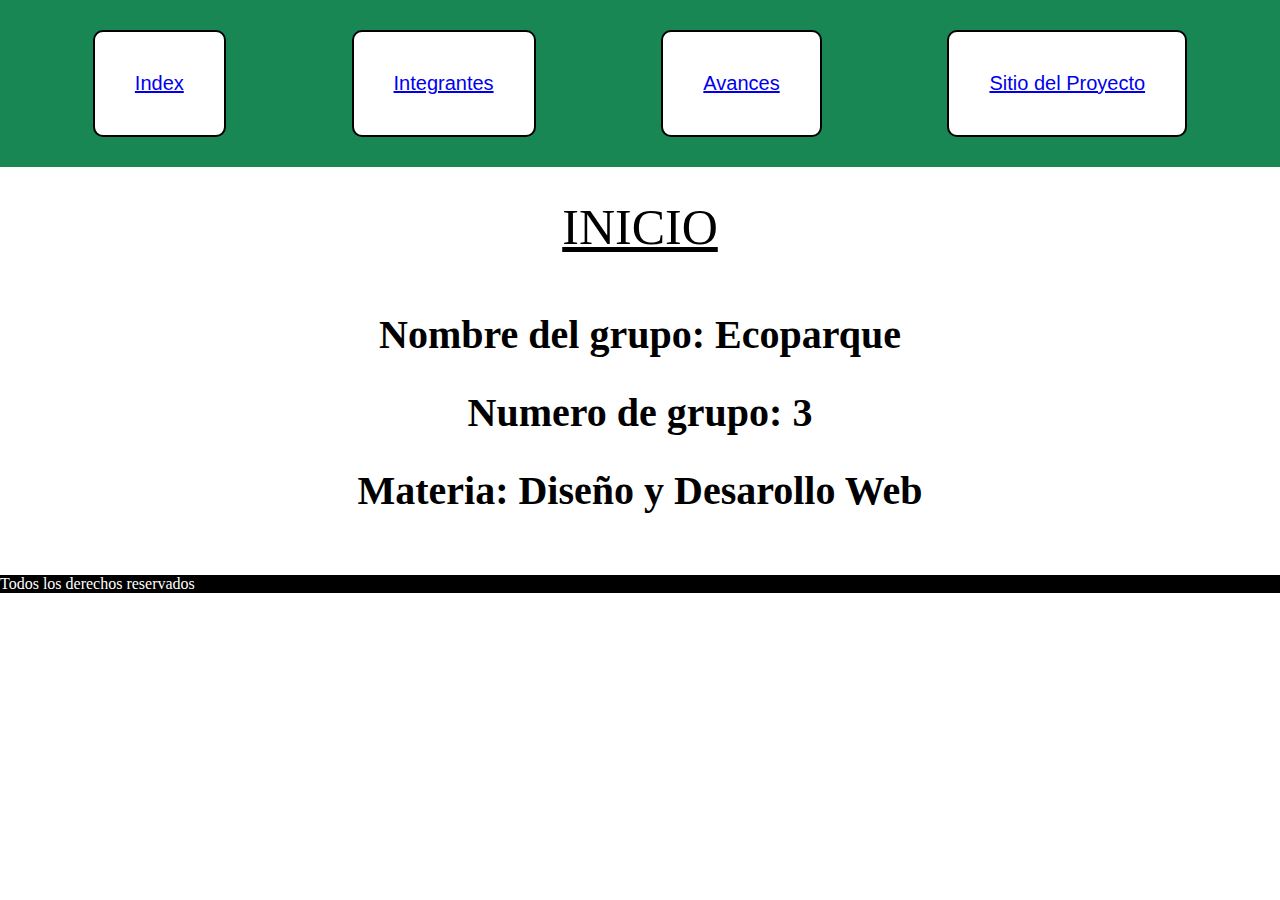
<file: grupo tomi/Sitio_del_grupo_V3/index.html>
<!DOCTYPE html>
<html lang="en">
<head>
    <meta charset="UTF-8">
    <meta http-equiv="X-UA-Compatible" content="IE=edge">
    <meta name="viewport" content="width=device-width, initial-scale=1.0">
    <link rel="stylesheet" href="estilos.css">
    <title>Curriculum vitae</title>
</head>
<body>
    <header>
        <nav class="navbar">
        <ul>
            <li class="textnav1"><a href="index.html"> Index </a></li>
            <li class="textnav2"><a href="CVs.html"> Integrantes </a></li>
            <li class="textnav3"><a href="avances.html"> Avances </a> </li>
            <li class="textnav4"><a href="proyecto.html"> Sitio del Proyecto </a></li>
        </ul>
        </nav>
       <div class="titulo"> <h1>INICIO</h1></div>
        
    </header>
    <main>
        <br>
        <h2> <center> Nombre del grupo: Ecoparque </center></h2>
        <br>
        <h2> <center> Numero de grupo: 3 </center></h2>
        <br>
        <h2> <center> Materia: Diseño y Desarollo Web </center></h2>
        <br>
    </main>
<br>
<br>

    <footer>
        <p class="textoabajo">Todos los derechos reservados</p>
    </footer>

</body>
</html>
</file>
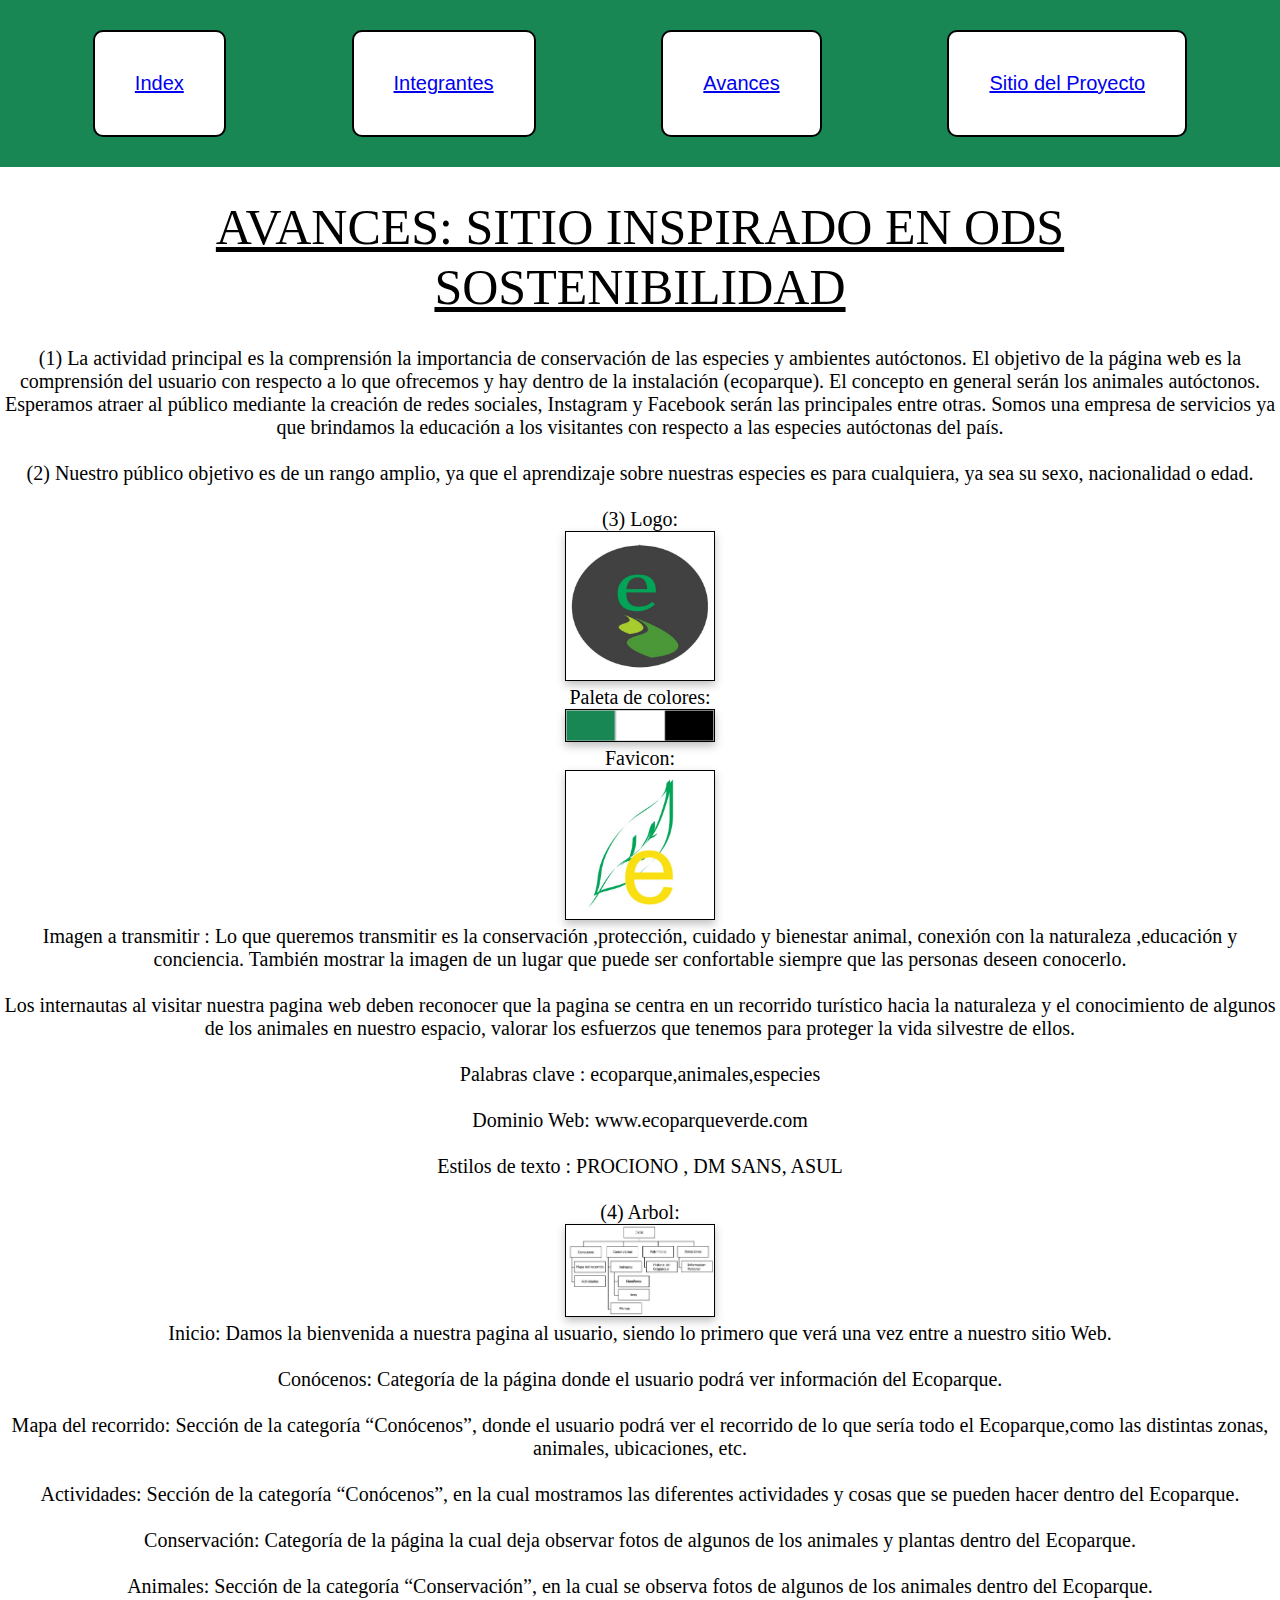
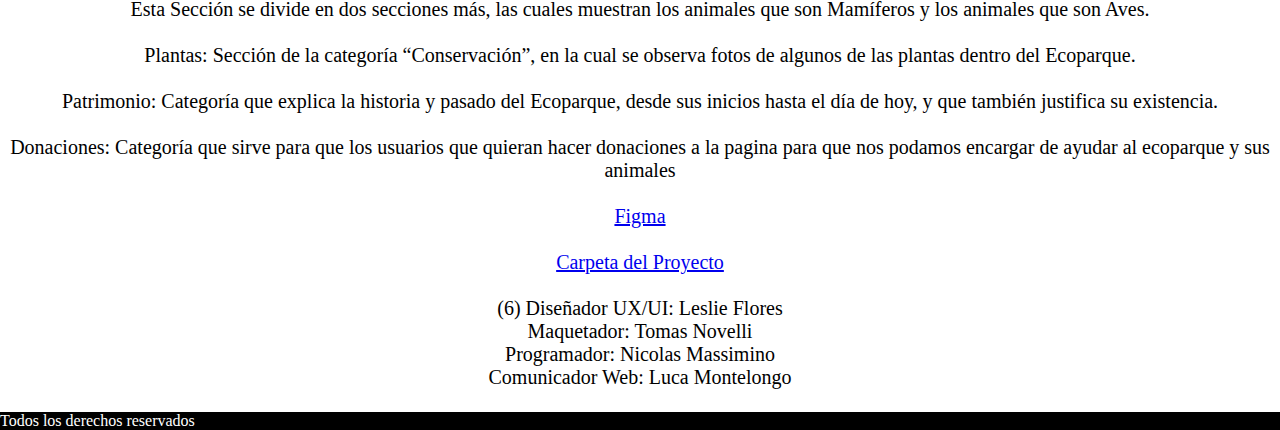
<file: grupo tomi/Sitio_del_grupo_V3/avances.html>
<!DOCTYPE html>
<html lang="en">
<head>
    <meta charset="UTF-8">
    <meta http-equiv="X-UA-Compatible" content="IE=edge">
    <meta name="viewport" content="width=device-width, initial-scale=1.0">
    <link rel="stylesheet" href="estilos.css">
    <title>Ecoparque Verde</title>
</head>
<header>
    <nav class="navbar">
    <ul>
       <li class="textnav1"><a href="index.html"> Index </a></li>
       <li class="textnav2"><a href="CVs.html"> Integrantes </a></li>
       <li class="textnav3"><a href="avances.html"> Avances </a> </li>
       <li class="textnav4"><a href="proyecto.html"> Sitio del Proyecto </a></li>
    </ul>
    </nav>
</header>
<body>
    <center>
<div class="titulo"> <h1> AVANCES: SITIO INSPIRADO EN ODS SOSTENIBILIDAD </h1></div>
    <main class="muchotexto">
        <p> (1) La actividad principal es la comprensión la importancia de conservación de las especies y ambientes autóctonos. El objetivo de la página web es la comprensión del usuario con respecto a lo que ofrecemos y hay dentro de la instalación (ecoparque). El concepto en general serán los animales autóctonos.  Esperamos atraer al público mediante la creación de redes sociales, Instagram y Facebook serán las principales entre otras. Somos una empresa de servicios ya que brindamos la educación a los visitantes con respecto a las especies autóctonas del país.</p>
        <br>
        <p> (2) Nuestro público objetivo es de un rango amplio, ya que el aprendizaje sobre nuestras especies es para cualquiera, ya sea su sexo, nacionalidad o edad.</p>
        <br>
        <p> (3) Logo:</p>
        <img src="assets/img/Logo.jpg" alt="Logo">
        <br>
        <p> Paleta de colores:</p>
        <img src="assets/img/Paleta de colores.jpg" alt="Paleta de colores">
        <br>
        <p> Favicon:</p>
        <img src="assets/img/Favicon.jpg" alt="Favicon">
        <br>
        <p> Imagen a transmitir : Lo que queremos transmitir es la conservación ,protección, cuidado y bienestar animal, conexión con la naturaleza ,educación y conciencia. También mostrar la imagen de un lugar que puede ser confortable siempre que las personas deseen conocerlo.</p>
        <br>
        <p> Los internautas al visitar nuestra pagina web deben reconocer que la pagina se centra en un recorrido turístico hacia la naturaleza y el conocimiento de algunos de los animales en nuestro espacio, valorar los esfuerzos que tenemos para proteger la vida silvestre de ellos.</p>
        <br>
        <p> Palabras clave : ecoparque,animales,especies</p>
        <br>
        <p> Dominio Web: www.ecoparqueverde.com</p>
        <br>
        <p> Estilos de texto  : PROCIONO , DM SANS, ASUL </p>
        <br>
        <p> (4) Arbol:</p>
        <img src="assets/img/Arbol.jpg" alt="Arbol">
        <br>
        <p> Inicio: Damos la bienvenida a nuestra pagina al usuario, siendo lo primero que verá una vez entre a nuestro sitio Web.</p>
        <br>
        <p> Conócenos: Categoría de la página donde el usuario podrá ver información del Ecoparque.</p>
        <br>
        <p> Mapa del recorrido: Sección de la categoría “Conócenos”, donde el usuario podrá ver el recorrido de lo que sería todo el Ecoparque,como las distintas zonas, animales, ubicaciones, etc.</p>
        <br>
        <p> Actividades: Sección de la categoría “Conócenos”, en la cual mostramos las diferentes actividades y cosas que se pueden hacer dentro del Ecoparque.</p>
        <br>
        <p> Conservación: Categoría de la página la cual deja observar fotos de algunos de los animales y plantas dentro del Ecoparque.</p>
        <br>
        <p> Animales: Sección de la categoría “Conservación”, en la cual se observa fotos de algunos de los animales dentro del Ecoparque. <br>Esta Sección se divide en dos secciones más, las cuales muestran los animales que son Mamíferos y los animales que son Aves.</p>
        <br>
        <p> Plantas: Sección de la categoría “Conservación”, en la cual se observa fotos de algunos de las plantas dentro del Ecoparque.</p>
        <br>
        <p> Patrimonio: Categoría que explica la historia y pasado del Ecoparque, desde sus inicios hasta el día de hoy, y que también justifica su existencia.</p>
        <br>
        <p> Donaciones: Categoría que sirve para que los usuarios que quieran hacer donaciones a la pagina para que nos podamos encargar de ayudar al ecoparque y sus animales</p>
        <ul>
            <br>
            <li> <a href="https://www.figma.com/file/AguHSEsDfGHmWfNJAAdLIY/Untitled?type=design&t=InWJX0ab4rROPAxp-0"> Figma </a></li>
            <br>
            <li> <a href="https://github.com/Massimotion/Sitio_del_grupo_V3.git"> Carpeta del Proyecto </a></li>
            <br>
        </ul>
        <p> (6) Diseñador UX/UI: Leslie Flores <br>Maquetador: Tomas Novelli <br>Programador: Nicolas Massimino <br>Comunicador Web: Luca Montelongo</p>
        <br>
    </main>
    </center>
    
    <footer>
        <p class="textoabajo">Todos los derechos reservados</p>
    </footer>
</body>
</html>
</file>
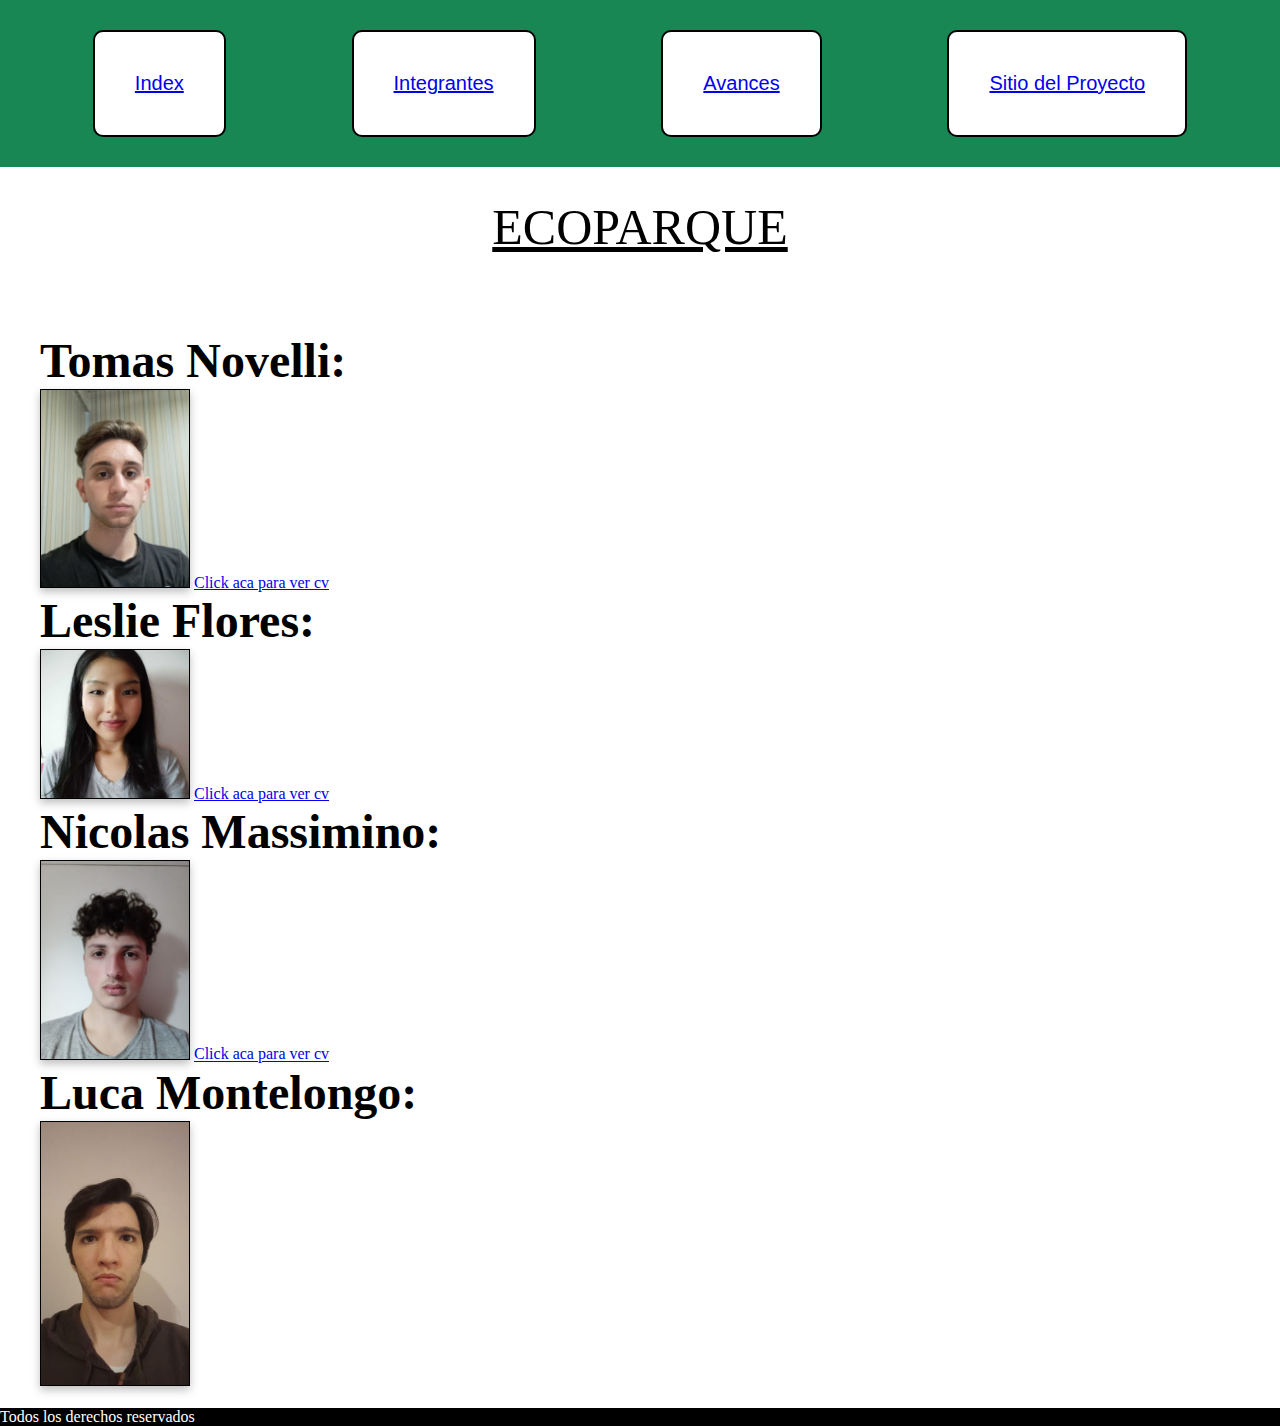
<file: grupo tomi/Sitio_del_grupo_V3/CVs.html>
<!DOCTYPE html>
<html lang="en">
<head>
    <meta charset="UTF-8">
    <meta http-equiv="X-UA-Compatible" content="IE=edge">
    <meta name="viewport" content="width=device-width, initial-scale=1.0">
    <title>GREEN CLEAN</title>
    <link rel ="stylesheet" href="estilos.css" >
</head>
<body>
     <header>
         <nav class="navbar">
         <ul>
            <li class="textnav1"><a href="index.html"> Index </a></li>
            <li class="textnav2"><a href="CVs.html"> Integrantes </a></li>
            <li class="textnav3"><a href="avances.html"> Avances </a> </li>
            <li class="textnav4"><a href="proyecto.html"> Sitio del Proyecto </a></li>
         </ul>
         </nav>
     </header>

     <body>
        <div class="titulo"> <h1> ECOPARQUE </h1></div>
        <div class="container">
             <h3>Tomas Novelli: </h3>
             <img src="assets/img/imgtomas.jpeg" alt="Foto de Tomas"> 
             <a href="https://tomynovelli798.github.io/CV-7-tomy/">Click aca para ver cv</a>

             <h3>Leslie Flores: </h3>
             <img src="assets/img/imgleslie.jpg" alt="Foto de Leslie">   
             <a href="https://leslienoeliaflores.github.io/curriculum-vitae-leslie-flores/Secciones/datospersonales.html">Click aca para ver cv  </a>

             <h3> Nicolas Massimino: </h3>
             <img src="assets/img/imgnicolas.jpg" alt="Foto de Nicolas Massimino ">
             <a href="https://massimotion.github.io/CvFinal/">Click aca para ver cv</a>
             <h3>Luca Montelongo: </h3>
             <img src="assets/img/fotoluca.jpg"alt="Foto de Luca Montelongo "> 
             </div> 
     </body>
     <br>
     <footer>
        <p class="textoabajo">Todos los derechos reservados</p>
    </footer>
</html>
</file>
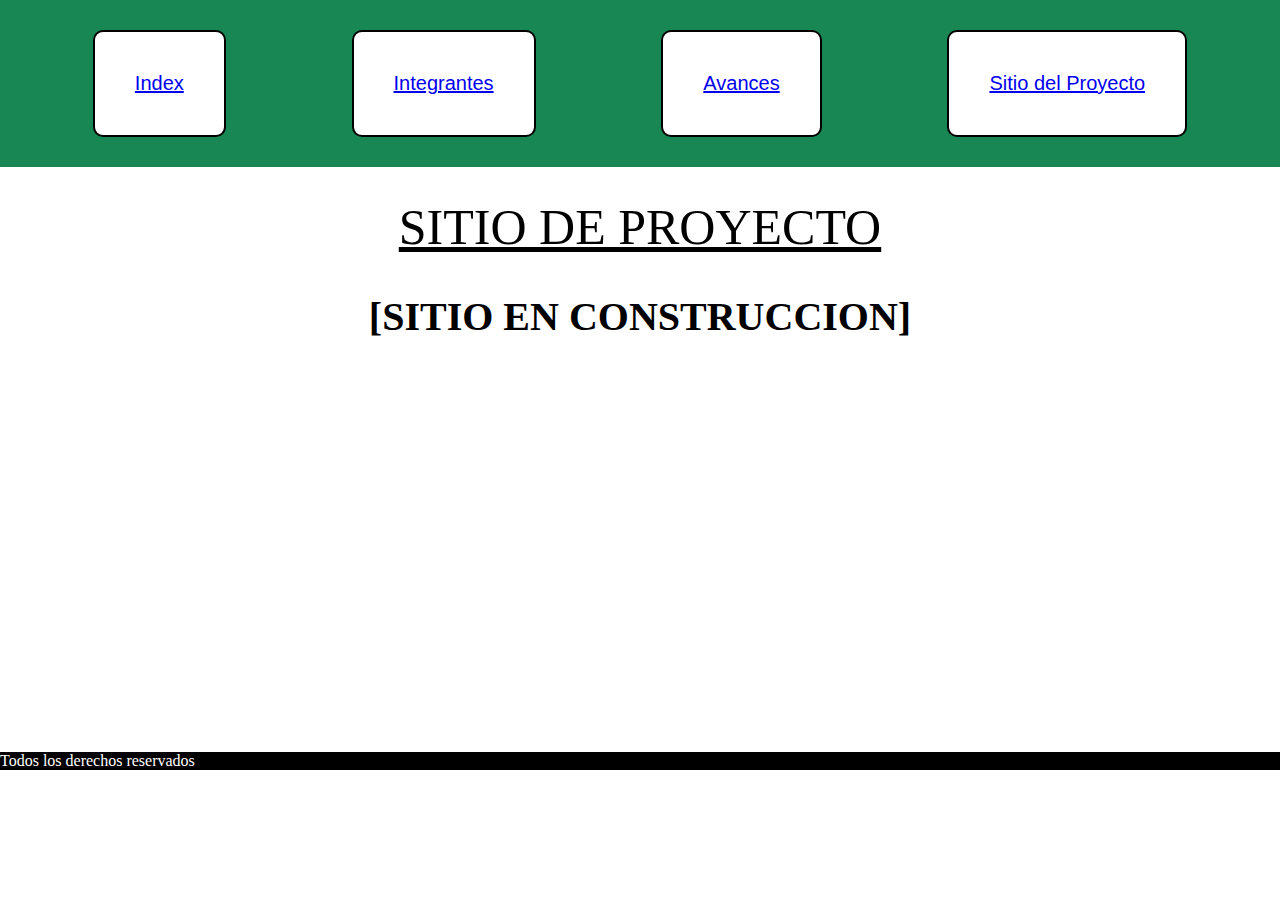
<file: grupo tomi/Sitio_del_grupo_V3/proyecto.html>
<!DOCTYPE html>
<html lang="en">
<head>
    <meta charset="UTF-8">
    <meta http-equiv="X-UA-Compatible" content="IE=edge">
    <meta name="viewport" content="width=device-width, initial-scale=1.0">
    <link rel="stylesheet" href="estilos.css">
    <title>Curriculum vitae</title>
</head>
<body>
    <header>
        <nav class="navbar">
        <ul>
            <li class="textnav1"><a href="index.html"> Index </a></li>
            <li class="textnav2"><a href="CVs.html"> Integrantes </a></li>
            <li class="textnav3"><a href="avances.html"> Avances </a> </li>
            <li class="textnav4"><a href="proyecto.html"> Sitio del Proyecto </a></li>        
    </header>
    <div class="titulo"> <h1> SITIO DE PROYECTO </h1></div>
    <h2><center>[SITIO EN CONSTRUCCION]</center></h2>
<br><br>
    <div class="video">
    <iframe width="560" height="315" src="https://www.youtube.com/embed/99Tx95zlLb0" title="YouTube video player" frameborder="0" allow="accelerometer; autoplay; clipboard-write; encrypted-media; gyroscope; picture-in-picture; web-share" allowfullscreen></iframe>
    </div>
    <br>
    <br>
    <br>

    <footer>
        <p class="textoabajo">Todos los derechos reservados</p>
    </footer>

</body>
</html>
</file>
<file: grupo tomi/Sitio_del_grupo_V3/estilos.css>
*{
    box-sizing: border-box;
}
body{
    background: white;
    margin: 0;  
}
html{
    font-size: 16px;
}
.container{
    max-width: 1200px;
    width:200%;
    padding: 45px 20 px;
    margin: 0 auto ;
    margin-top: 75px ;
    border: 0px solid ;
    background: white;
    mix-blend-mode: normal ;
}
h1{
    margin: 30px;
    font-style: normal;
    font-weight: 400;
    font-size: 50px;
    line-height: 60px; 
    color: #000000;
    text-align: center;
}
img{
    margin: 20 auto ;
    max-width: 150px;
    width:200%;
    padding: 45px 20 px;
    margin: 2 auto ;
    box-sizing: border-box;
    border: 1px solid #000000;
    filter: drop-shadow(0px 4px 4px rgba(0, 0, 0, 0.25));
   

}
h3{
font-family: 'Abhaya Libre SemiBold';
font-style: normal;
font-weight: 600;
font-size: 48px;
line-height: 57px;
color: #000000;
}
h2{
    font-family: 'Abhaya Libre SemiBold';
    font-style: normal;
    font-weight: 600;
    font-size: 40px;
    line-height: 60px;
    color: #000000;
}
*{
    margin: 0px;
    padding: 0px;
}
.titulo{
    text-decoration: underline
}
.foto{
    display: block;
    width: 28vw;
    height: 50vh;
    margin: 0 auto;
    margin-top: 20px;
    margin-bottom: 10px;
    border-radius: 50px;
    border: solid 5px;
}
.foto2{
    display: block;
    width: 50vw;
    height: 50vh;
    margin: 0 auto;
    margin-top: 20px;
    margin-bottom: 10px;
    border-radius: 50px;
    border: solid 5px;
}
.foto3{
    display: block;
    width: 50vw;
    height: 50vh;
    margin: 0 auto;
    margin-top: 20px;
    margin-bottom: 10px;
    border-radius: 50px;
    border: solid 5px;
}
.foto4{
    display: block;
    width: 65vw;
    height: 50vh;
    margin: 0 auto;
    margin-top: 20px;
    margin-bottom: 10px;
    border-radius: 50px;
    border: solid 5px;
}
nav ul{
    display: flex;
    justify-content: space-around;
    flex-wrap: wrap;
    position: relative;
    top:0px;
    list-style: none;
}
.navbar{
    background-color:#188754;
    padding: 30px;
}
.textnav1{
    background-color: white;
    border: 2px solid #000000;
    padding: 40px;
    font-size: 20px;
    font-family: sans-serif;
    border-radius: 10px;
}
.textnav2{
    background-color: white;
    border: 2px solid #000000;
    padding: 40px;
    font-size: 20px;
    font-family: sans-serif;
    border-radius: 10px;
}
.textnav3{
    background-color: white;
    border: 2px solid #000000;
    padding: 40px;
    font-size: 20px;
    font-family: sans-serif;
    border-radius: 10px;
}
.textnav4{
    background-color: white;
    border: 2px solid #000000;
    padding: 40px;
    font-size: 20px;
    font-family: sans-serif;
    border-radius: 10px;
}
.ul li a{
    color: white;
    text-decoration: none;
    font-family: sans-serif;
    
}
.contenedorfototexto{
    display: flex;
}
.info{
    position: relative;
    left: 0px;
    top: 10px;
}
.texto1{
    font-size: 2em;
}
.texto2{
    font-size: 2em;
}
.texto3{
    margin-top: 10px;
    font-size: 25px;
    margin-left: 0px;
}
.textoabajo{
    color:white
}
.muchotexto{
    font-size: 20px;
}
footer{
    background: #000000;
    position: relative;
    bottom: 0px;
}

.video{
    display: flex;
    align-items: center;
    justify-content: center;
}
</file>
